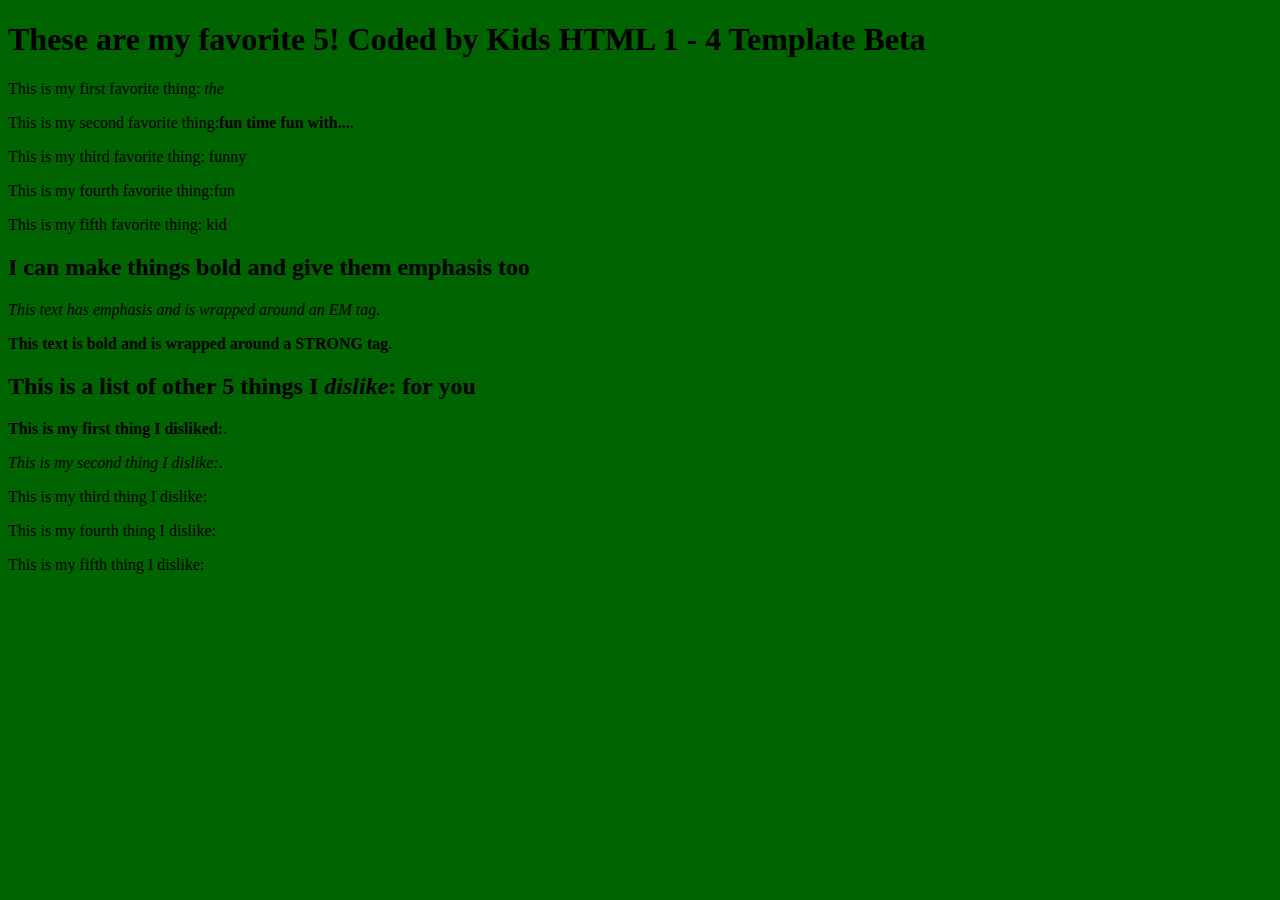
<file: index2.html>
<!-- The 9th step in this project is to add the css to style the body -->
<!-- Help the student add emphasis and bold to text on page-->
<!DOCTYPE html>
<html>

  <head>
    <link rel="stylesheet" href="index.css">
      <title>These are my favorite five things!</title>
      
  </head>

  <body>
      <h1>These are my favorite 5! Coded by Kids HTML 1 - 4 Template Beta</h1>
      <p>This is my first favorite thing: <em>the</em></p>
    <p>This is my second favorite thing:<strong>fun time fun with...</strong>.</p>
      <p>This is my third favorite thing: funny</p>
      <p>This is my fourth favorite thing:fun</p>
      <p>This is my fifth favorite thing: kid</p>


      <h2>I can make things bold and give them emphasis too</h2>
      <p><em>This text has emphasis and is wrapped around an EM tag</em>.</p>
      <p><strong>This text is bold and is wrapped around a STRONG tag</strong>.</p>

    <h2>This is a list of  other 5 things I <em>dislike</em>: for you </h2>
      <p><strong>This is my first thing I disliked:</strong>. </p>
      <p><em>This is my second thing I dislike:</em>.</p>
      <p>This is my third thing I dislike: </p>
      <p>This is my fourth thing I dislike:</p>
      <p>This is my fifth thing I dislike: </p>




  </body>

</html>
</file>
<file: index.css>
body{
  background-color:darkgreen;
}
</file>
